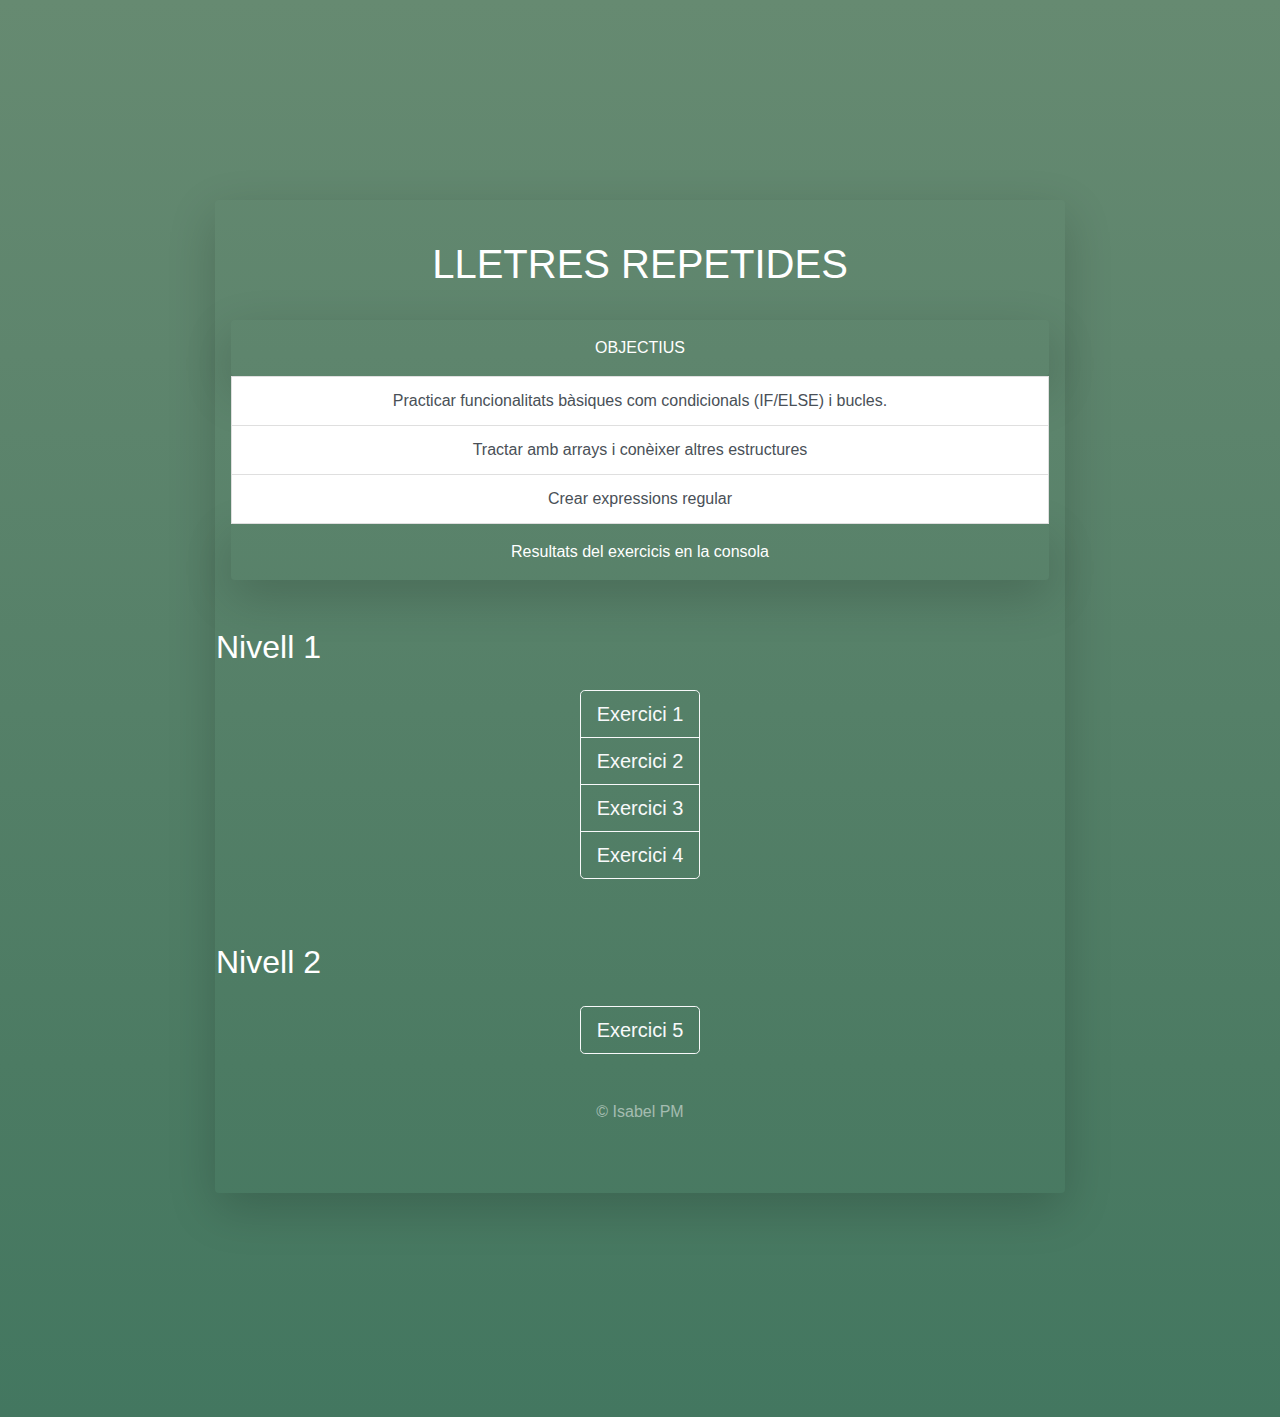
<file: nivell_3/index.html>
<!DOCTYPE html>
<html lang="en">

<head>
    <meta charset="UTF-8">
    <meta name="viewport" content="width=device-width, initial-scale=1.0">
    <meta name="author" content="Isabel Puig" />
    <title> LLETRES REPETIDES </title>
    <!-- BS5 -->
    <!-- Bootstrap CSS -->
    <link href="https://cdn.jsdelivr.net/npm/bootstrap@5.0.0-beta1/dist/css/bootstrap.min.css" rel="stylesheet"
        integrity="sha384-giJF6kkoqNQ00vy+HMDP7azOuL0xtbfIcaT9wjKHr8RbDVddVHyTfAAsrekwKmP1" crossorigin="anonymous">

    <!-- CDN a BS5 -->
    <link href="https://cdn.jsdelivr.net/npm/bootstrap@5.0.0-beta1/dist/css/bootstrap.min.css" rel="stylesheet"
        integrity="sha384-giJF6kkoqNQ00vy+HMDP7azOuL0xtbfIcaT9wjKHr8RbDVddVHyTfAAsrekwKmP1" crossorigin="anonymous">

    <!-- Latest compiled and minified CSS -->
    <link rel="stylesheet" href="https://maxcdn.bootstrapcdn.com/bootstrap/4.5.2/css/bootstrap.min.css">

    <!-- Link Jquery, Popper y Bs5 -->
    <script src="https://code.jquery.com/jquery-3.5.1.slim.min.js"
        integrity="sha384-DfXdz2htPH0lsSSs5nCTpuj/zy4C+OGpamoFVy38MVBnE+IbbVYUew+OrCXaRkfj"
        crossorigin="anonymous"></script>

    <script src="https://cdn.jsdelivr.net/npm/popper.js@1.16.1/dist/umd/popper.min.js"
        integrity="sha384-9/reFTGAW83EW2RDu2S0VKaIzap3H66lZH81PoYlFhbGU+6BZp6G7niu735Sk7lN"
        crossorigin="anonymous"></script>

    <script src="https://cdn.jsdelivr.net/npm/bootstrap@4.5.3/dist/js/bootstrap.min.js"
        integrity="sha384-w1Q4orYjBQndcko6MimVbzY0tgp4pWB4lZ7lr30WKz0vr/aWKhXdBNmNb5D92v7s"
        crossorigin="anonymous"></script>
    <!-- LINK CSS PROPIO -->
    <link rel="stylesheet" href="style.css">
</head>

<body>
    <div class="container-fluid ">
        <div class="fondo shadow-lg p-3 mb-4 bg-green rounded text-end">
            
            <div class="row">
                <h1 class="container-fluid py-4 text-center display-5">LLETRES REPETIDES</h1>
                <div class="col-md-12">
                    <div class="list-group">
                        <div class="shadow-lg p-3 rounded">OBJECTIUS</div>
                        <a href="#!" class="list-group-item list-group-item-action list-group-item-green">Practicar
                            funcionalitats
                            bàsiques com condicionals (IF/ELSE) i bucles.</a>
                        <a href="#!" class="list-group-item list-group-item-action list-group-item-ligth">Tractar amb
                            arrays
                            i conèixer altres estructures</a>
                        <a href="#!" class="list-group-item list-group-item-action list-group-item-ligth">Crear
                            expressions
                            regular</a>
                            <div class="shadow-lg p-3 rounded">Resultats del exercicis en la consola</div>
                    </div>
                </div>

                <h2 class="d-flex justify-content-center mt-5">Nivell 1 </h2>

                <div class="col-md-12">
                    <div class="d-flex mt-3 mb-3 justify-content-center">
                        <div class="btn-group-vertical btn-group-lg" role="group" aria-label="Basic example">
                            <button type="button" class="btn btn-outline-light" onclick="fase1()">Exercici 1</button>
                            <button type="button" class="btn btn-outline-light" onclick="fase2()">Exercici 2</button>
                            <button type="button" class="btn btn-outline-light" onclick="fase3()">Exercici 3</button>
                            <button type="button" class="btn btn-outline-light" onclick="fase4()">Exercici 4</button>
                        </div>
                    </div>
                </div>

                <h2 class="d-flex justify-content-center mt-5 ">Nivell 2</h2>

                <div class="col-md-12">
                    <div class="d-flex mt-3  mb-5 justify-content-center">
                        <div class="btn-group btn-group-lg" role="group" aria-label="Basic example">
                            <button type="button" class="btn btn-outline-light" onclick="extraerMail(str)">Exercici
                                5</button>
                        </div>
                    </div>
                </div>
                <h6 class="container pb-5 text-center text-white-50">© Isabel PM</h6>

            </div>

        </div>
    </div>


    <script src="codigo.js"></script>

    <script src="https://cdn.jsdelivr.net/npm/@popperjs/core@2.5.4/dist/umd/popper.min.js"
        integrity="sha384-q2kxQ16AaE6UbzuKqyBE9/u/KzioAlnx2maXQHiDX9d4/zp8Ok3f+M7DPm+Ib6IU"
        crossorigin="anonymous"></script>
    <script src="https://cdn.jsdelivr.net/npm/bootstrap@5.0.0-beta1/dist/js/bootstrap.min.js"
        integrity="sha384-pQQkAEnwaBkjpqZ8RU1fF1AKtTcHJwFl3pblpTlHXybJjHpMYo79HY3hIi4NKxyj"
        crossorigin="anonymous"></script>
</body>


</html>
</file>
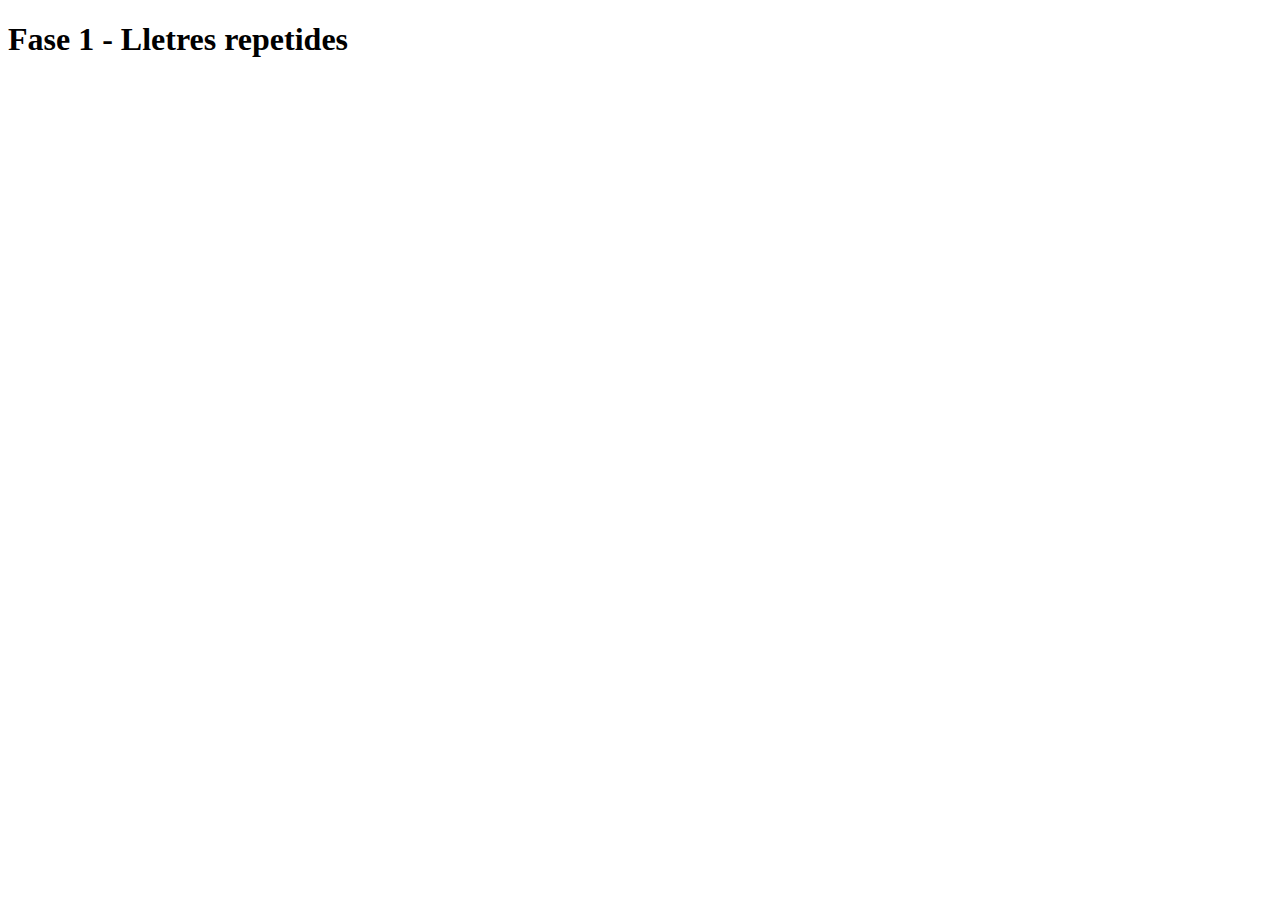
<file: nivell_1/fase1.html>
<!DOCTYPE html>
<html lang="en">

<head>
    <meta charset="UTF-8">
    <meta name="viewport" content="width=device-width, initial-scale=1.0">
    <meta name="author" content="Isabel Puig" />
    <title>Fase 1</title>
</head>

<body>
    <h1>Fase 1 - Lletres repetides</h1>
    <script>

        let arrayNom = ["I", "S", "A", "B", "E", "L"];
        let i;
        //Índex es inferior a l'última posició (length)
        for (i = 0; i < arrayNom.length; i++) {
            console.log(arrayNom[i]);
        }

    </script>

    

</body>

</html>
</file>
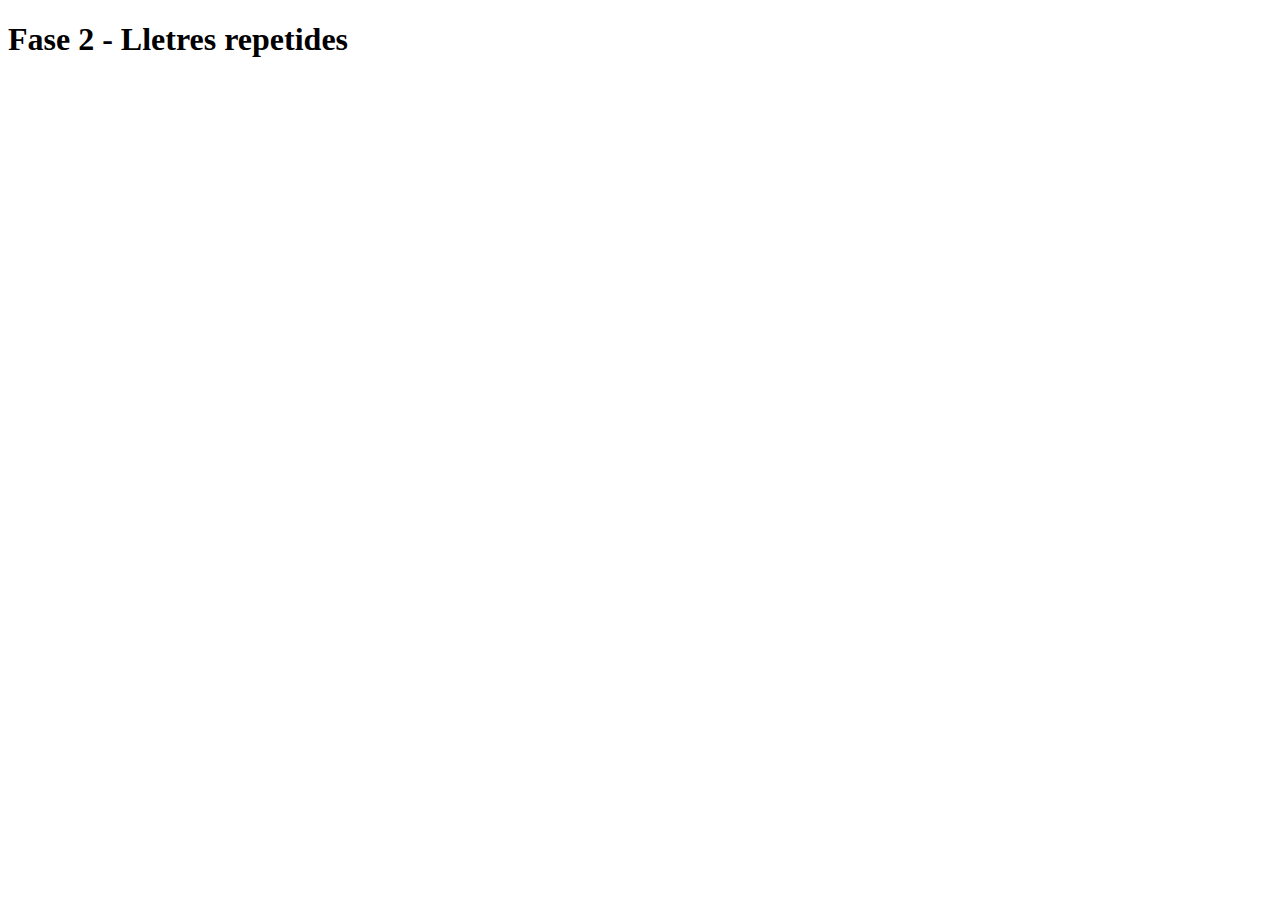
<file: nivell_1/fase2.html>
<!DOCTYPE html>
<html lang="en">

<head>
    <meta charset="UTF-8">
    <meta name="viewport" content="width=device-width, initial-scale=1.0">
    <meta name="author" content="Isabel Puig" />
    <title>Fase 2</title>
</head>

<body>
    <h1>Fase 2 - Lletres repetides</h1>
    <script>

        let arrayNom = ["i", "s", "a", "b", 3, "e", "l"];
        let i;
        console.log("Partim del nom " + arrayNom);

        //Índex es inferior a l'última posició (length)
        for (i = 0; i < arrayNom.length; i++) {

                //Definim quines son les vocals
            if (arrayNom[i] == "a" || arrayNom[i] == "e" || arrayNom[i] == "i" || arrayNom[i] == "o" || arrayNom[i] == "u") {
                console.log("He trobat la VOCAL: " + arrayNom[i]);

                //Definim quin son els números
            } else if (arrayNom[i] == 0 || arrayNom[i] == 1 || arrayNom[i] == 2 || arrayNom[i] == 3 || arrayNom[i] == 4 || arrayNom[i] == 5 || arrayNom[i] == 6 || arrayNom[i] == 7 || arrayNom[i] == 8 || arrayNom[i] == 9) {
                console.log("Els noms de persones no contenen el número: " + arrayNom[i]);
            } else {
                // Per eliminació sortirà les lletres restant com a consonants
                console.log("He trobat la CONSONANT: " + arrayNom[i]);
            }
        }

    </script>

</body>

</html>
</file>
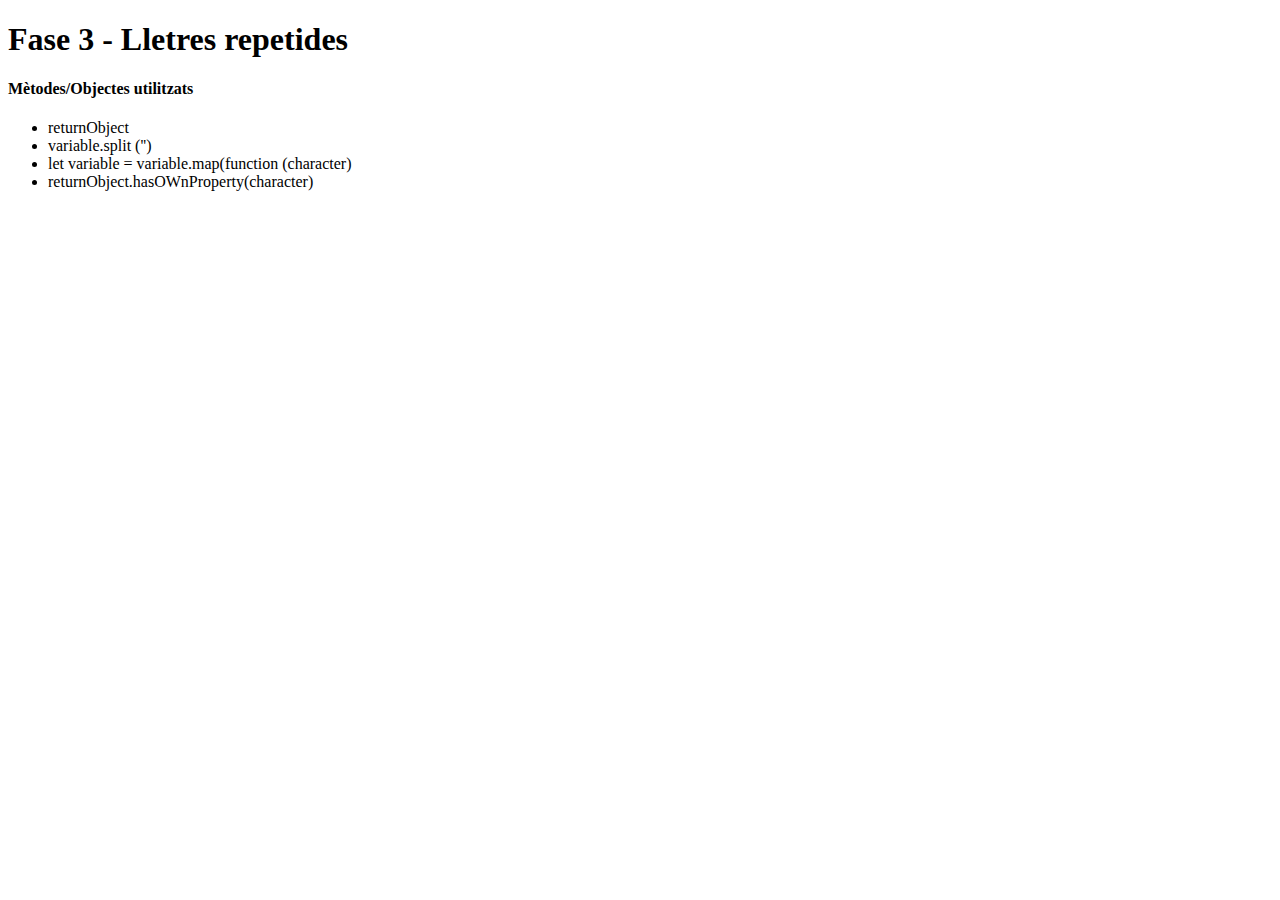
<file: nivell_1/fase3.html>
<!DOCTYPE html>
<html lang="en">

<head>
    <meta charset="UTF-8">
    <meta name="viewport" content="width=device-width, initial-scale=1.0">
    <meta name="author" content="Isabel Puig" />
    <title>Fase 3 - Lletres repetides</title>
</head>

<body>
    <h1>Fase 3 - Lletres repetides</h1>
    <h4>Mètodes/Objectes utilitzats</h4>
    <ul>
        <li>returnObject</li>
        <li>variable.split ('')</li>
        <li>let variable = variable.map(function (character)</li>
        <li>returnObject.hasOWnProperty(character)</li>
    </ul>

    <script>

        // Objecte buit a on emmagatzemarà els valors de resposta
        const returnObject = {};

        // Declaro el nom (string)
        let nom = "ISABEL";

        //Dividir el string (nom) en lletres separades
        let nombre = nom.split('');

        // Emmagatzemo en "dades" la info de "nombre" en un map y aplico una funció anónima
        let dades = nombre.map(function (character) {

            // si l'objecte té la propietat "character", sumar +1.
            //si no, es que apareix només una vegada "i" para en 1.
            if (returnObject.hasOwnProperty(character)) {
                returnObject[character] += 1;
            } else {
                returnObject[character] = 1;
            }
        });

        // Mostrar el objecte per consola
        console.log(returnObject);

    </script>

</body>

</html>
</file>
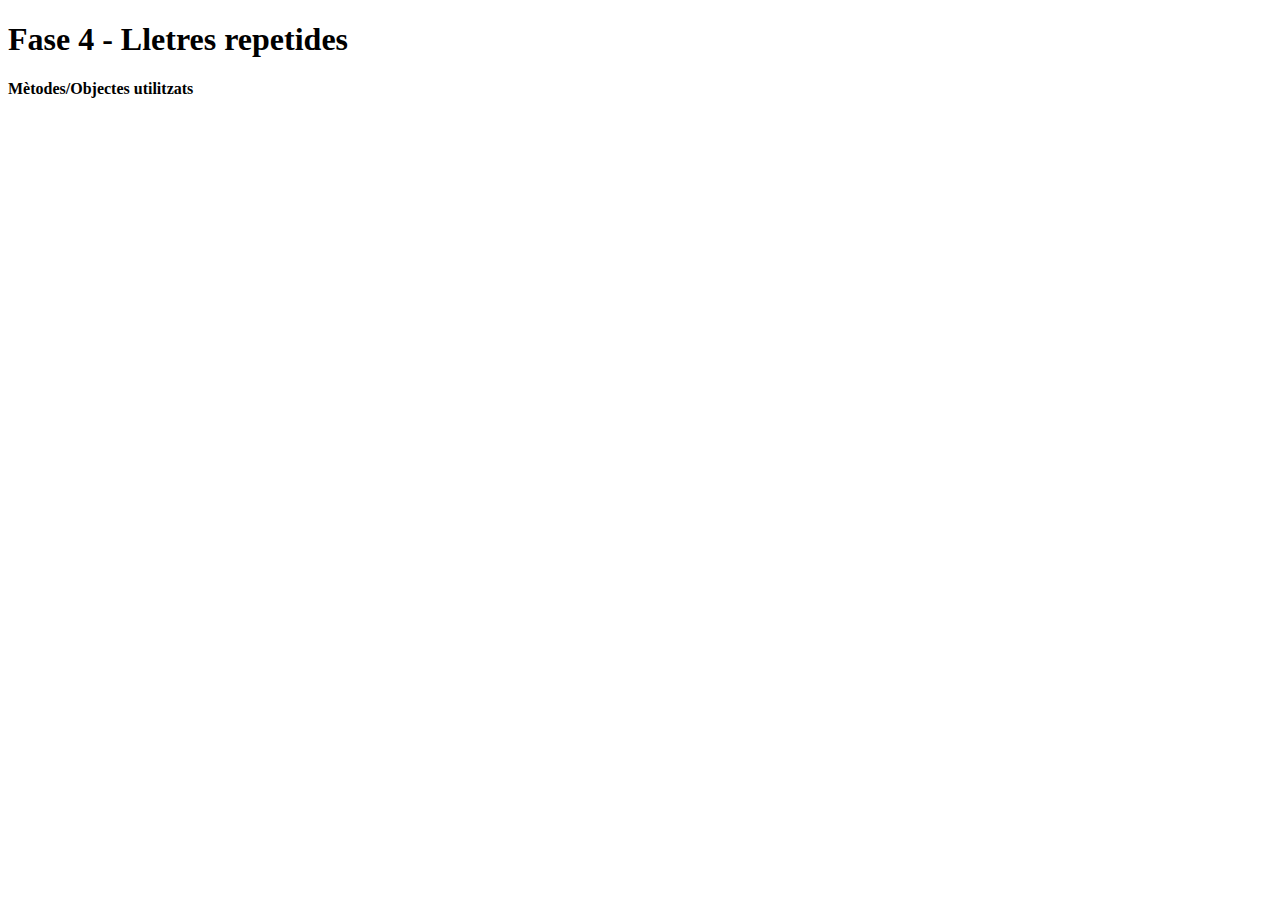
<file: nivell_1/fase4.html>
<!DOCTYPE html>
<html lang="en">

<head>
    <meta charset="UTF-8">
    <meta name="viewport" content="width=device-width, initial-scale=1.0">
    <meta name="author" content="Isabel Puig" />
    <title>Fase 4 - Lletres repetides</title>
</head>

<body>
    <h1>Fase 4 - Lletres repetides</h1>
    <h4>Mètodes/Objectes utilitzats</h4>
    <!-- <ul>
        <li>returnObject</li>
        <li>variable.split ('')</li>
        <li>let variable = variable.map(function (character)</li>
        <li>returnObject.hasOWnProperty(character)</li>
    </ul> -->

    <script>

        //  Declaro la variable del primer array amb el nom 
        let name      = ["I", "S", "A", "B", "E", "L"];
        //  Declaro la variable de l'espai buit
        let space     = [" "];
        //  Declaro la variable del segon array amb el cognom
        let surname   = ["P", "U", "I", "G"];
        //  Concatenar en un nou array les tres variables anteriors
        let fullName  = name.concat(space, surname);
        
        //  Mostrem per consola el resultat
        console.log(fullName);

    </script>

</body>

</html>
</file>
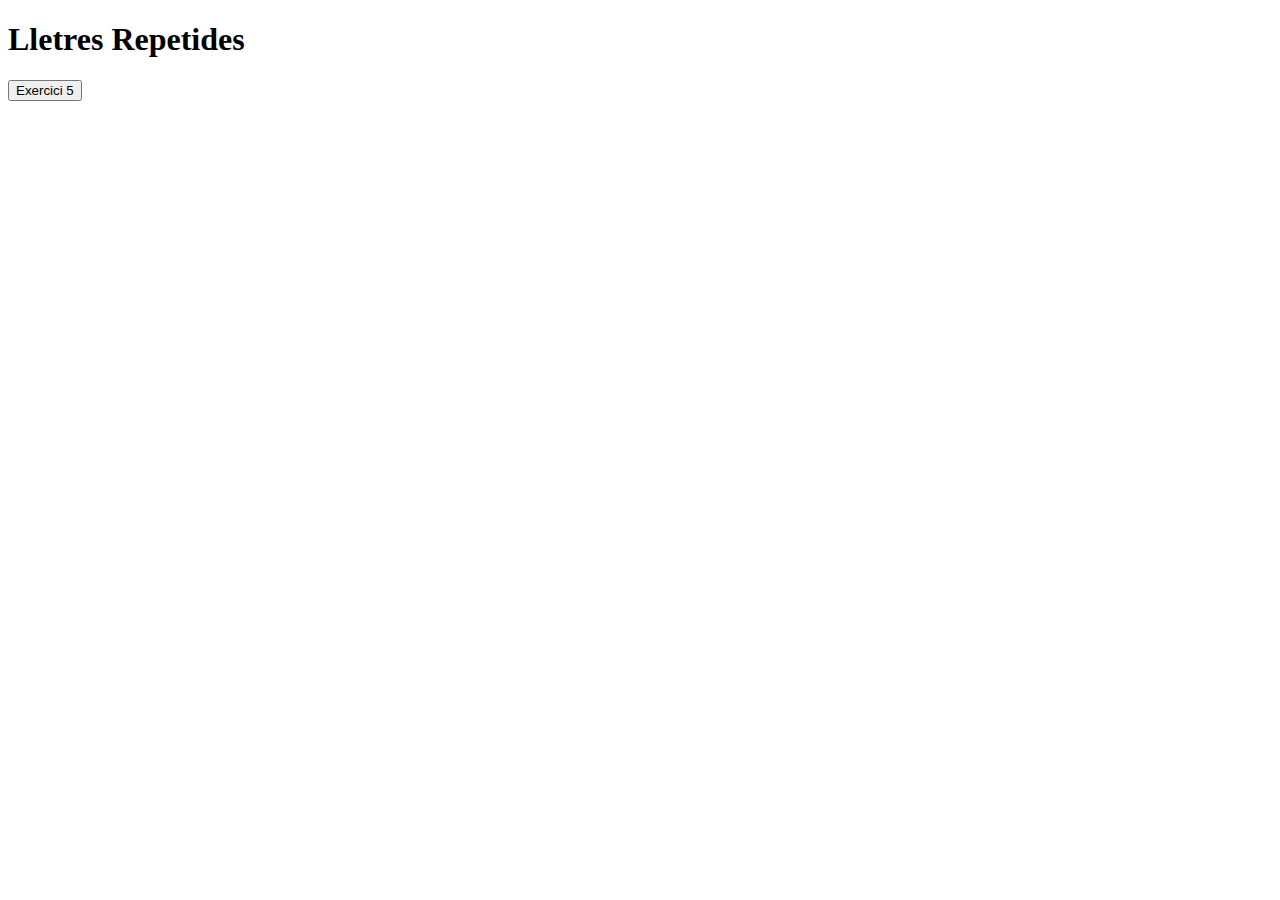
<file: nivell_2/fase5.html>
<!DOCTYPE html>
<html lang="en">

<head>
    <meta charset="UTF-8">
    <meta name="viewport" content="width=device-width, initial-scale=1.0">
    <title>Lletres Repetides - nivell 2</title>
</head>

<body>
    <h1>Lletres Repetides</h1>

<button type="button" class="btn btn-outline-light" onclick="extraerMail(str)">Exercici
    5</button>

    <!-- Enlace archivo javascript -->
    <script src="fase5.js"></script>

</body>

</html>
</file>
<file: nivell_3/style.css>
body {
    /* Fondo */
    display: flex;
    background-image: linear-gradient(180deg, #668a71 0, #5e856d 25%, #558068 50%, #4c7b63 75%, #437760 100%);
    color: white;
    padding: 200px;
}
/* Quita el borde del jumbotron */
.jumbotron {
    border-radius: 0;
    margin-bottom: 0;
    
}

.container-fluid {
    display: flex;
    font-family: 'Gill Sans', 'Gill Sans MT', Calibri, 'Trebuchet MS', sans-serif;
    border: border 1px;
    justify-content: center;

}

.list-group {
    text-align: center;
    list-style-type: none;
    justify-content: center;

}
</file>
